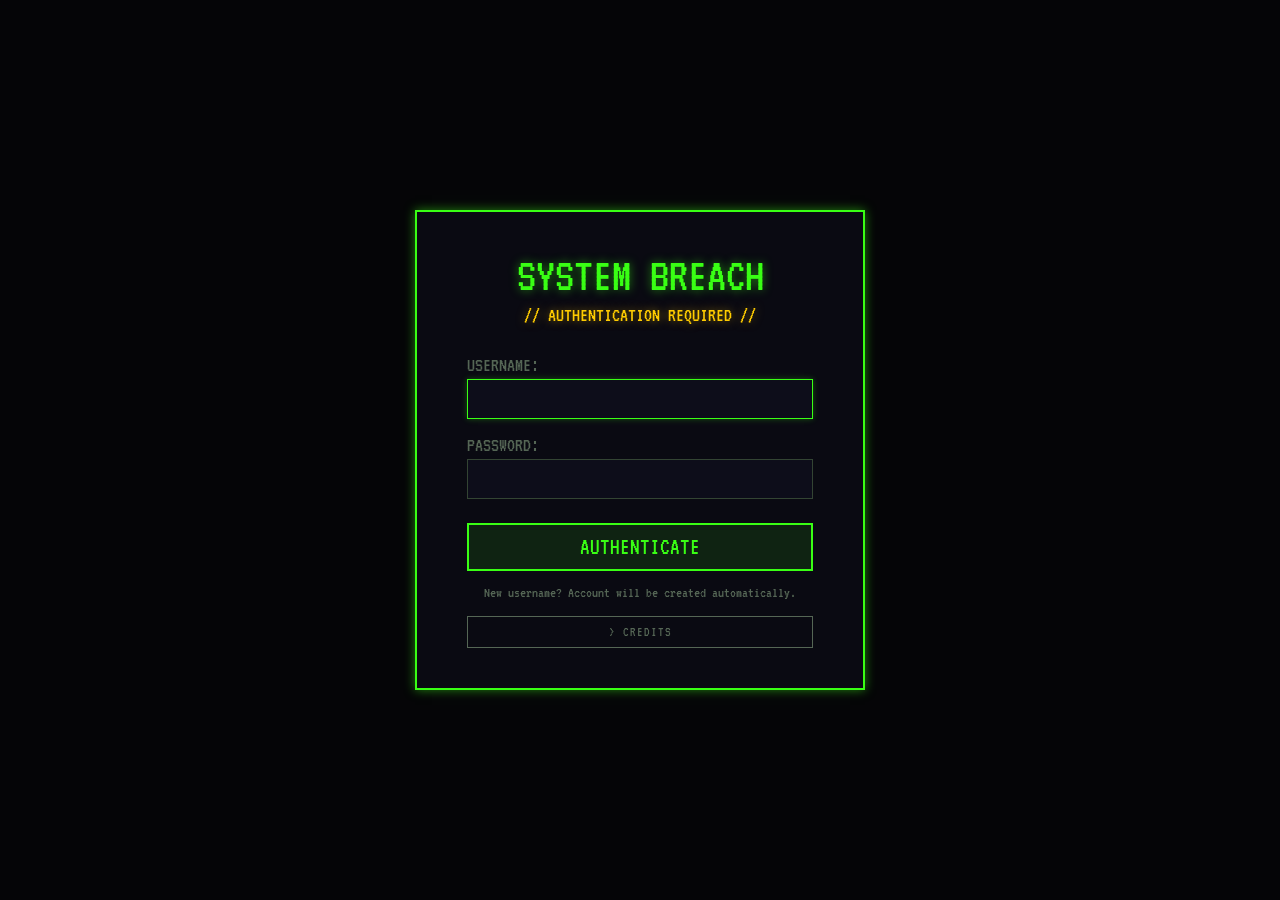
<file: index.html>
<!DOCTYPE html>
<html lang="en">
<head>
  <meta charset="UTF-8">
  <meta name="viewport" content="width=device-width, initial-scale=1.0, maximum-scale=1.0, user-scalable=no">
  <title>SYSTEM BREACH // Arcade Protocol</title>
  <link rel="preconnect" href="https://fonts.googleapis.com">
  <link href="https://fonts.googleapis.com/css2?family=VT323&display=swap" rel="stylesheet">
  <link rel="stylesheet" href="css/game.css?v=gamepill">
</head>
<body>
  <!-- Login Screen -->
  <div id="login-screen">
    <div id="login-box">
      <div id="login-title">SYSTEM BREACH</div>
      <div id="login-subtitle">// AUTHENTICATION REQUIRED //</div>
      <div id="login-form">
        <div class="login-field">
          <label for="login-username">USERNAME:</label>
          <input type="text" id="login-username" autocomplete="username" maxlength="30" spellcheck="false">
        </div>
        <div class="login-field">
          <label for="login-password">PASSWORD:</label>
          <input type="password" id="login-password" autocomplete="current-password" maxlength="64">
        </div>
        <div id="login-error" class="hidden"></div>
        <div id="login-success" class="hidden"></div>
        <button id="login-btn">AUTHENTICATE</button>
        <div id="login-hint">New username? Account will be created automatically.</div>
        <button id="credits-btn" type="button">&gt; CREDITS</button>
      </div>
    </div>
  </div>

  <!-- ─── Credits modal ─────────────────────────────────────── -->
  <div id="credits-overlay" class="hidden">
    <div id="credits-box">
      <div id="credits-title">&gt; TEAM_ROSTER.DAT</div>
      <div id="credits-subtitle">// CATNIP GAMES — SIEM PROJECT //</div>
      <div class="credit-row">
        <div class="credit-name">RAHMON</div>
        <div class="credit-role">Infrastructure Engineer / DevOps Security</div>
        <div class="credit-task">VPS, Docker HA stack, DNS, TLS, host hardening</div>
      </div>
      <div class="credit-row">
        <div class="credit-name">TOM</div>
        <div class="credit-role">Application Developer / Application Security</div>
        <div class="credit-task">Arcade game, auth flow, admin panel, secure sessions</div>
      </div>
      <div class="credit-row">
        <div class="credit-name">MARUF</div>
        <div class="credit-role">Penetration Tester / Red Team</div>
        <div class="credit-task">Attack simulations, MITRE ATT&amp;CK coverage</div>
      </div>
      <div class="credit-row">
        <div class="credit-name">CHESTA</div>
        <div class="credit-role">SOC Analyst / Incident Responder</div>
        <div class="credit-task">SOC Console, response actions, compliance reports</div>
      </div>
      <div class="credit-row">
        <div class="credit-name">ROMAN</div>
        <div class="credit-role">Project Manager / Detection Engineer</div>
        <div class="credit-task">Correlation rules, audit, academic write-up</div>
      </div>
      <div id="credits-footer">siem-game.co.uk · 2026</div>
      <button id="credits-close" type="button">&gt; CLOSE</button>
    </div>
  </div>

  <div id="game-wrapper" class="hidden">
    <canvas id="game-canvas" width="1000" height="650"></canvas>

    <div id="hud">
      <div id="hud-left">
        <span id="hud-score">SCORE: 0</span>
        <span id="hud-lives"></span>
      </div>
      <div id="hud-right">
        <span id="hud-rank">RANK: BRONZE</span>
        <span id="hud-session" title="Session ID"></span>
        <button id="logout-btn" title="Log out">LOGOUT</button>
      </div>
    </div>

    <div id="mission-text" class="hidden"></div>

    <div id="controls-legend" class="hidden">
      <span>[WASD] MOVE</span>
      <span>[SPACE] FIRE</span>
      <span>[Q] SHOCKWAVE</span>
      <span>[E] INTERACT</span>
      <span>[ESC] PAUSE</span>
    </div>

    <div id="log-export">
      <button id="export-btn" title="Export SIEM Logs (NDJSON)">
        EXPORT LOGS <span id="log-count-badge">0</span>
      </button>
    </div>

    <div id="terminal-overlay" class="hidden">
      <div id="terminal-content">
        <div id="terminal-header">DATA TERMINAL</div>
        <div id="terminal-body"></div>
        <div id="terminal-footer">[ESC] or [E] to close</div>
      </div>
    </div>

    <div id="touch-controls" class="hidden">
      <div id="joystick-zone">
        <div id="joystick-base">
          <div id="joystick-knob"></div>
        </div>
      </div>
      <div id="touch-actions">
        <button class="touch-btn touch-small touch-pause" data-key="escape">| |</button>
        <button class="touch-btn touch-small" data-key="e">E</button>
        <button class="touch-btn touch-small" data-key="q">Q</button>
        <button class="touch-btn touch-fire" data-key=" ">FIRE</button>
      </div>
    </div>
  </div>

  <script type="module" src="js/main.js?v=gamepill"></script>
</body>
</html>
</file>
<file: css/game.css>
:root {
  --bg-dark: #050507;
  --bg-panel: #0a0a12;
  --text-green: #39ff14;
  --text-amber: #ffcc00;
  --text-cyan: #00ffff;
  --text-red: #ff3333;
  --text-purple: #cc44ff;
  --text-dim: #556655;
  --glow-green: 0 0 10px rgba(57, 255, 20, 0.5);
  --glow-amber: 0 0 10px rgba(255, 204, 0, 0.5);
  --glow-cyan: 0 0 10px rgba(0, 255, 255, 0.5);
  --font-main: 'VT323', monospace;
}

* {
  margin: 0;
  padding: 0;
  box-sizing: border-box;
}

body {
  background: var(--bg-dark);
  font-family: var(--font-main);
  color: var(--text-green);
  display: flex;
  justify-content: center;
  align-items: center;
  min-height: 100vh;
  overflow: hidden;
}

#game-wrapper {
  position: relative;
  width: 1000px;
  max-width: 100vw;
}

#game-canvas {
  display: block;
  width: 100%;
  height: auto;
  border: 2px solid var(--text-green);
  box-shadow: var(--glow-green);
  background: var(--bg-dark);
  image-rendering: pixelated;
}

/* Scanline overlay */
#game-wrapper::after {
  content: '';
  position: absolute;
  top: 0;
  left: 0;
  right: 0;
  bottom: 0;
  background: repeating-linear-gradient(
    0deg,
    transparent,
    transparent 2px,
    rgba(0, 0, 0, 0.15) 2px,
    rgba(0, 0, 0, 0.15) 4px
  );
  pointer-events: none;
  z-index: 10;
}

/* HUD */
#hud {
  position: absolute;
  top: 0;
  left: 0;
  right: 0;
  display: flex;
  justify-content: space-between;
  padding: 8px 16px;
  font-size: 22px;
  z-index: 5;
  pointer-events: none;
}

#hud-left, #hud-right {
  display: flex;
  gap: 20px;
}

#hud-score {
  color: var(--text-amber);
  text-shadow: var(--glow-amber);
}

#hud-lives {
  color: var(--text-red);
  letter-spacing: 4px;
}

#hud-rank {
  color: var(--text-cyan);
  text-shadow: var(--glow-cyan);
}

#hud-session {
  color: var(--text-dim);
  font-size: 16px;
}

#logout-btn {
  font-family: var(--font-main);
  font-size: 14px;
  background: transparent;
  color: var(--text-red, #ff3333);
  border: 1px solid var(--text-red, #ff3333);
  padding: 2px 10px;
  margin-left: 12px;
  cursor: pointer;
  transition: all 0.15s;
  letter-spacing: 1px;
}

#logout-btn:hover {
  background: rgba(255, 51, 51, 0.15);
  box-shadow: 0 0 8px rgba(255, 51, 51, 0.4);
}

/* Mission text */
#mission-text {
  position: absolute;
  top: 50%;
  left: 50%;
  transform: translate(-50%, -50%);
  font-size: 36px;
  color: var(--text-amber);
  text-shadow: var(--glow-amber);
  text-align: center;
  z-index: 6;
  pointer-events: none;
  animation: pulse 1.5s ease-in-out infinite;
}

@keyframes pulse {
  0%, 100% { opacity: 1; }
  50% { opacity: 0.5; }
}

/* Controls legend */
#controls-legend {
  position: absolute;
  bottom: 8px;
  left: 0;
  right: 0;
  display: flex;
  justify-content: center;
  gap: 20px;
  font-size: 16px;
  color: var(--text-dim);
  z-index: 5;
  pointer-events: none;
}

/* Log export button */
#log-export {
  position: absolute;
  top: 8px;
  left: 50%;
  transform: translateX(-50%);
  z-index: 15;
}

#export-btn {
  font-family: var(--font-main);
  font-size: 16px;
  background: var(--bg-panel);
  color: var(--text-cyan);
  border: 1px solid var(--text-cyan);
  padding: 4px 14px;
  cursor: pointer;
  transition: all 0.2s;
}

#export-btn:hover {
  background: rgba(0, 255, 255, 0.1);
  box-shadow: var(--glow-cyan);
}

#log-count-badge {
  background: var(--text-red);
  color: #000;
  font-size: 13px;
  padding: 1px 6px;
  border-radius: 8px;
  margin-left: 6px;
}

/* Terminal overlay */
#terminal-overlay {
  position: absolute;
  top: 0;
  left: 0;
  right: 0;
  bottom: 0;
  background: rgba(0, 0, 0, 0.85);
  display: flex;
  justify-content: center;
  align-items: center;
  z-index: 20;
}

#terminal-content {
  background: var(--bg-panel);
  border: 2px solid var(--text-green);
  box-shadow: var(--glow-green);
  width: 80%;
  max-height: 80%;
  overflow-y: auto;
  padding: 20px;
}

#terminal-header {
  font-size: 28px;
  color: var(--text-amber);
  text-shadow: var(--glow-amber);
  border-bottom: 1px solid var(--text-dim);
  padding-bottom: 10px;
  margin-bottom: 15px;
}

#terminal-body {
  font-size: 20px;
  line-height: 1.6;
  color: var(--text-green);
  white-space: pre-wrap;
}

#terminal-footer {
  margin-top: 15px;
  padding-top: 10px;
  border-top: 1px solid var(--text-dim);
  color: var(--text-dim);
  font-size: 18px;
  text-align: center;
}

/* Touch controls */
#touch-controls {
  display: none;
  position: fixed;
  bottom: 0;
  left: 0;
  right: 0;
  height: 40vh;
  justify-content: space-between;
  align-items: flex-end;
  padding: 0 16px 24px;
  z-index: 15;
  pointer-events: none;
}

/* Joystick */
#joystick-zone {
  width: 160px;
  height: 160px;
  position: relative;
  pointer-events: auto;
  touch-action: none;
}

#joystick-base {
  position: absolute;
  width: 120px;
  height: 120px;
  border-radius: 50%;
  background: rgba(57, 255, 20, 0.08);
  border: 2px solid rgba(57, 255, 20, 0.3);
  display: flex;
  justify-content: center;
  align-items: center;
}

#joystick-knob {
  width: 48px;
  height: 48px;
  border-radius: 50%;
  background: rgba(57, 255, 20, 0.35);
  border: 2px solid rgba(57, 255, 20, 0.7);
  box-shadow: 0 0 12px rgba(57, 255, 20, 0.4);
  transition: transform 0.05s ease-out;
}

/* Action buttons */
#touch-actions {
  display: flex;
  gap: 12px;
  align-items: flex-end;
  pointer-events: auto;
}

.touch-btn {
  font-family: var(--font-main);
  font-size: 20px;
  background: rgba(57, 255, 20, 0.12);
  color: var(--text-green);
  border: 2px solid rgba(57, 255, 20, 0.4);
  cursor: pointer;
  user-select: none;
  -webkit-user-select: none;
  touch-action: manipulation;
  -webkit-tap-highlight-color: transparent;
}

.touch-fire {
  width: 80px;
  height: 80px;
  border-radius: 50%;
  font-size: 20px;
  font-weight: bold;
  background: rgba(255, 51, 51, 0.15);
  border-color: rgba(255, 51, 51, 0.5);
  color: var(--text-red);
  box-shadow: 0 0 15px rgba(255, 51, 51, 0.2);
}

.touch-small {
  width: 52px;
  height: 52px;
  border-radius: 50%;
  font-size: 18px;
}

.touch-btn.touch-active,
.touch-btn:active {
  background: rgba(57, 255, 20, 0.4);
  box-shadow: 0 0 20px rgba(57, 255, 20, 0.5);
}

.touch-fire.touch-active,
.touch-fire:active {
  background: rgba(255, 51, 51, 0.4);
  box-shadow: 0 0 20px rgba(255, 51, 51, 0.5);
}

.touch-pause {
  background: rgba(255, 204, 0, 0.1);
  border-color: rgba(255, 204, 0, 0.4);
  color: var(--text-amber);
  font-size: 14px;
  width: 44px;
  height: 44px;
}

/* Login Screen */
#login-screen {
  display: flex;
  justify-content: center;
  align-items: center;
  min-height: 100vh;
  width: 100%;
}

#login-box {
  background: var(--bg-panel);
  border: 2px solid var(--text-green);
  box-shadow: var(--glow-green);
  padding: 40px 50px;
  width: 450px;
  max-width: 95vw;
}

#login-title {
  font-size: 48px;
  color: var(--text-green);
  text-shadow: var(--glow-green);
  text-align: center;
  margin-bottom: 5px;
}

#login-subtitle {
  font-size: 20px;
  color: var(--text-amber);
  text-shadow: var(--glow-amber);
  text-align: center;
  margin-bottom: 30px;
}

.login-field {
  margin-bottom: 16px;
}

.login-field label {
  display: block;
  font-size: 20px;
  color: var(--text-dim);
  margin-bottom: 4px;
}

.login-field input {
  width: 100%;
  font-family: var(--font-main);
  font-size: 22px;
  padding: 8px 12px;
  background: #0d0d1a;
  color: var(--text-green);
  border: 1px solid #334433;
  outline: none;
  caret-color: var(--text-green);
}

.login-field input:focus {
  border-color: var(--text-green);
  box-shadow: 0 0 6px rgba(57, 255, 20, 0.3);
}

#login-error {
  font-size: 18px;
  color: var(--text-red);
  background: rgba(255, 51, 51, 0.1);
  border: 1px solid rgba(255, 51, 51, 0.3);
  padding: 8px 12px;
  margin-bottom: 12px;
}

#login-success {
  font-size: 18px;
  color: var(--text-green);
  background: rgba(57, 255, 20, 0.1);
  border: 1px solid rgba(57, 255, 20, 0.3);
  padding: 8px 12px;
  margin-bottom: 12px;
}

#login-btn {
  width: 100%;
  font-family: var(--font-main);
  font-size: 24px;
  padding: 10px;
  background: rgba(57, 255, 20, 0.1);
  color: var(--text-green);
  border: 2px solid var(--text-green);
  cursor: pointer;
  transition: all 0.2s;
  margin-top: 8px;
}

#login-btn:hover {
  background: rgba(57, 255, 20, 0.25);
  box-shadow: var(--glow-green);
}

#login-btn:disabled {
  opacity: 0.5;
  cursor: not-allowed;
}

#login-hint {
  font-size: 15px;
  color: var(--text-dim);
  text-align: center;
  margin-top: 14px;
}

/* ─── Credits button + modal ─────────────────────────────────────── */
#credits-btn {
  width: 100%;
  font-family: var(--font-main);
  font-size: 14px;
  padding: 8px;
  background: transparent;
  color: var(--text-dim);
  border: 1px solid var(--text-dim);
  cursor: pointer;
  transition: all 0.15s;
  margin-top: 16px;
  letter-spacing: 1px;
}

#credits-btn:hover {
  color: var(--text-green);
  border-color: var(--text-green);
  box-shadow: var(--glow-green);
}

#credits-overlay {
  position: fixed;
  inset: 0;
  background: rgba(0, 0, 0, 0.88);
  backdrop-filter: blur(4px);
  z-index: 10000;
  display: flex;
  align-items: center;
  justify-content: center;
  animation: credits-fade 0.2s ease-out;
}

@keyframes credits-fade { from { opacity: 0; } to { opacity: 1; } }

#credits-box {
  background: #020817;
  border: 2px solid var(--text-green);
  box-shadow: var(--glow-green);
  padding: 28px 32px;
  width: min(620px, 92vw);
  max-height: 90vh;
  overflow-y: auto;
  font-family: var(--font-main);
  color: var(--text-green);
}

#credits-title {
  font-size: 28px;
  letter-spacing: 2px;
  margin-bottom: 4px;
}

#credits-subtitle {
  font-size: 13px;
  color: var(--text-dim);
  margin-bottom: 22px;
  letter-spacing: 1px;
}

.credit-row {
  border-top: 1px dashed rgba(57, 255, 20, 0.3);
  padding: 10px 0;
}

.credit-row:first-of-type { border-top: 1px solid var(--text-green); }

.credit-name {
  font-size: 18px;
  color: #fff;
  letter-spacing: 2px;
  margin-bottom: 2px;
}

.credit-role {
  font-size: 13px;
  color: var(--text-green);
  margin-bottom: 2px;
}

.credit-task {
  font-size: 12px;
  color: var(--text-dim);
}

#credits-footer {
  margin-top: 18px;
  padding-top: 12px;
  border-top: 1px solid rgba(57, 255, 20, 0.3);
  font-size: 11px;
  color: var(--text-dim);
  text-align: center;
  letter-spacing: 2px;
}

#credits-close {
  display: block;
  width: 100%;
  margin-top: 14px;
  font-family: var(--font-main);
  font-size: 14px;
  padding: 8px;
  background: rgba(57, 255, 20, 0.08);
  color: var(--text-green);
  border: 1px solid var(--text-green);
  cursor: pointer;
  letter-spacing: 1px;
  transition: all 0.15s;
}

#credits-close:hover {
  background: rgba(57, 255, 20, 0.2);
  box-shadow: var(--glow-green);
}

.hidden {
  display: none !important;
}

/* Responsive */
@media (max-width: 1024px) {
  #game-wrapper {
    width: 100vw;
  }
}

@media (max-width: 768px) {
  body {
    align-items: flex-start;
  }

  #game-wrapper {
    width: 100vw;
    height: 60vh;
  }

  #game-canvas {
    height: 60vh;
    width: 100vw;
    object-fit: contain;
  }

  #hud {
    font-size: 14px;
    padding: 2px 8px;
  }

  #hud-left, #hud-right {
    gap: 10px;
  }

  #hud-session {
    display: none;
  }

  #controls-legend { display: none !important; }
  #touch-controls.visible { display: flex !important; }
  #mission-text { font-size: 22px; }

  #log-export {
    top: auto;
    bottom: 42vh;
    font-size: 13px;
  }

  #export-btn {
    font-size: 13px;
    padding: 3px 10px;
  }

  /* Adjust terminal overlay for mobile */
  #terminal-content {
    width: 95%;
    max-height: 50vh;
    padding: 14px;
  }

  #terminal-header { font-size: 22px; }
  #terminal-body { font-size: 16px; }
  #terminal-footer { font-size: 14px; }

  /* Login screen mobile */
  #login-box {
    padding: 30px 24px;
  }

  #login-title {
    font-size: 36px;
  }

  #login-subtitle {
    font-size: 16px;
  }
}

/* Landscape mobile */
@media (max-height: 500px) and (orientation: landscape) {
  #game-wrapper {
    height: 100vh;
  }

  #game-canvas {
    height: 100vh;
  }

  #touch-controls.visible {
    height: 50vh;
    padding-bottom: 10px;
  }

  .touch-fire {
    width: 64px;
    height: 64px;
  }

  .touch-small {
    width: 44px;
    height: 44px;
  }

  #joystick-zone {
    width: 130px;
    height: 130px;
  }
}
</file>
